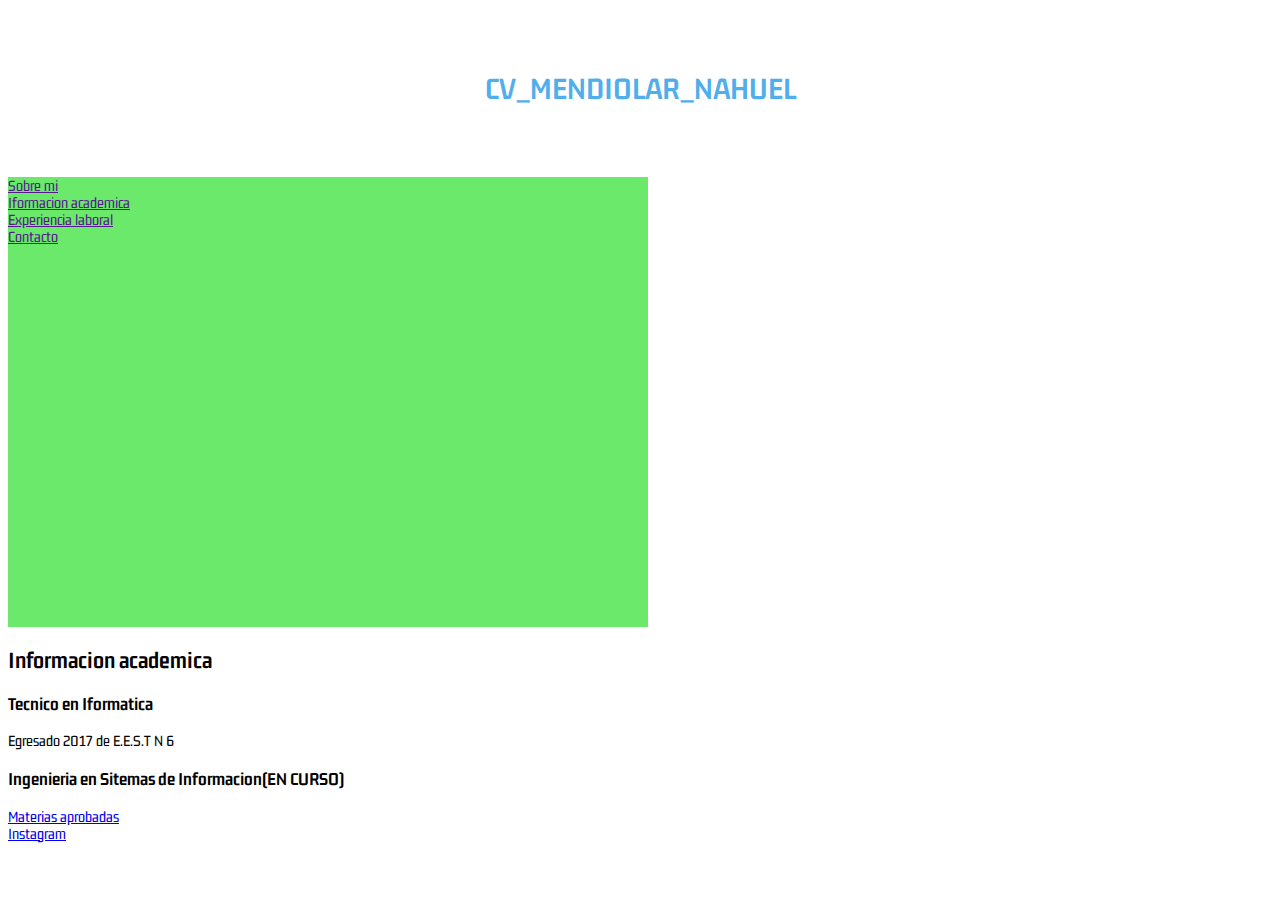
<file: index.html>
<!DOCTYPE html>
<html>
<head>
<!--aca va todo lo que no se ve del sitio*/-->
    <title>Proyecto CV WEbSite</title>
    <meta charset="utf-8">
    <meta name="robots" content="noindex">
    <link rel="stylesheet" type="text/css" href="estilo.css">
    <link rel="preconnect" href="https://fonts.googleapis.com">
<link rel="preconnect" href="https://fonts.gstatic.com" crossorigin>
<link href="https://fonts.googleapis.com/css2?family=Gemunu+Libre:wght@200;400&display=swap" rel="stylesheet">
    
</head>

<body>
    <!--/*aca va toto lo que se puede ver del sitio*/-->
    <h1 id="nombre">CV_MENDIOLAR_NAHUEL</h1>

    <header>
    <nav class="menu" >
    <li><a href="">Sobre mi</a></li>
    <li><a href="">Iformacion academica</a></li>
    <li><a href="">Experiencia laboral</a></li>
    <li><a href="">Contacto</a></li>

    </nav>
    </header>

    <div>
        <h2>Informacion academica</h2>
        <div>
            <h3>Tecnico en Iformatica</h3>
            <p>Egresado 2017 de E.E.S.T N 6</p>
        </div>

        <div>
            <h3>Ingenieria en Sitemas de Informacion(EN CURSO)</h3>       
            <a href="materias_aprobadas.html">Materias aprobadas</a>
            
        </div>


    </div>

    <a href="https://www.instagram.com/mendiox_n/?hl=es-la" target="_BLANK">Instagram</a>
</body>
</html>
</file>
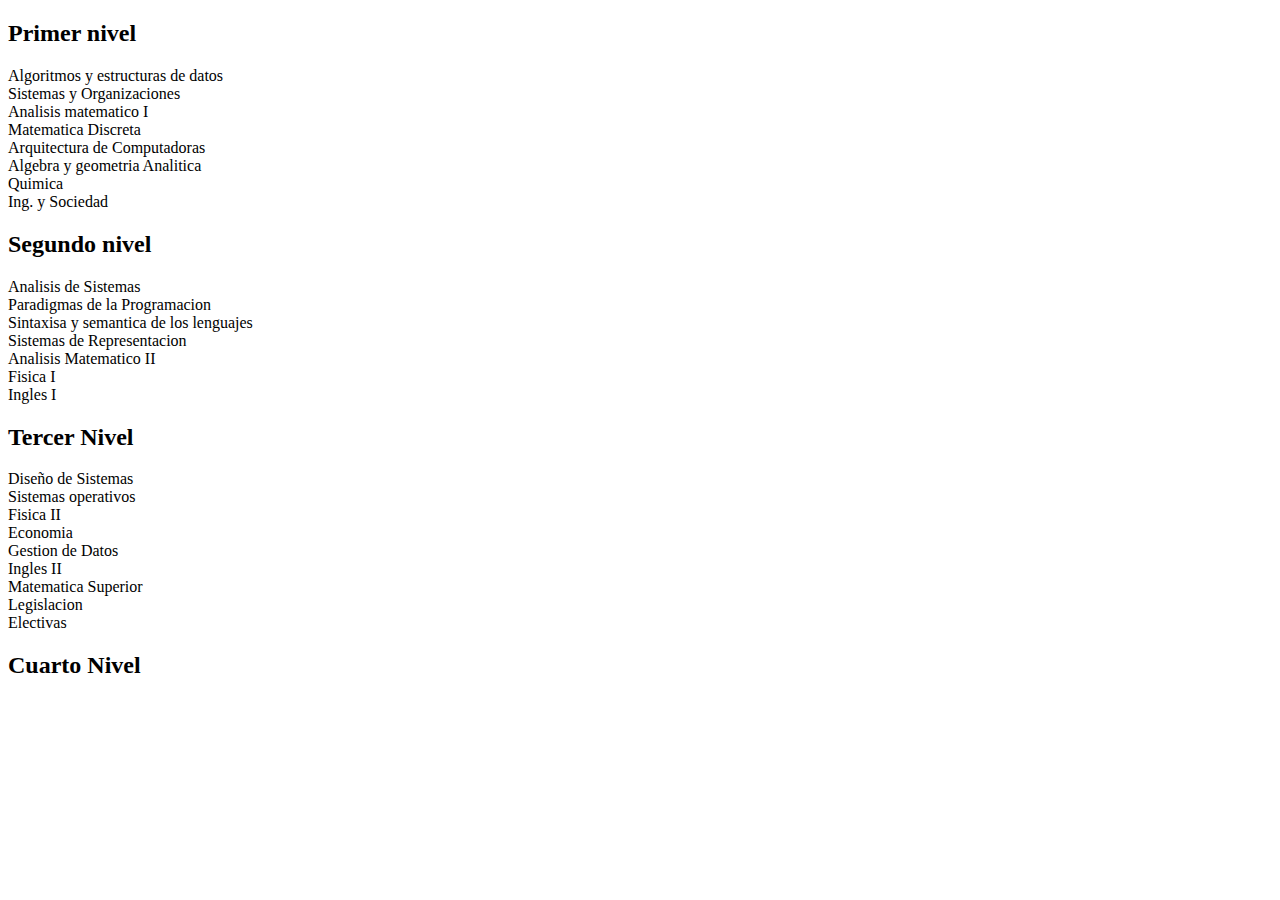
<file: materias_aprobadas.html>
<!DOCTYPE html>
<html>

<head>
    <title>MAterias Aprobadas</title>
    <meta charset="utf-8">
    <link rel="stylesheet" type="text/css" href="C:\site_web\materias_grid.css">

</head>
<body>
    <div class="grid">
             <div class="caja"> <h2>Primer nivel</h2> </div>

             <div class="materia_ilvl" id="one_i">Algoritmos y estructuras de datos</div>
             <div class="materia_ilvl" id="two_i">Sistemas y Organizaciones</div>
             <div class="materia_ilvl" id="three_i">Analisis matematico I</div>
             <div class="materia_ilvl" id="four_i">Matematica Discreta</div>
             <div class="materia_ilvl" id="five_i">Arquitectura de Computadoras</div>
             <div class="materia_ilvl" id="six_i">Algebra y geometria Analitica</div>
             <div class="materia_ilvl" id="seven_i">Quimica</div>
             <div class="materia_ilvl" id="eigth_i">Ing. y Sociedad</div>

             <div class="caja">   <h2>Segundo nivel</h2>   </div>

                <div class="materia_iilvl" id="one_ii">Analisis de Sistemas</div>
                <div class="materia_iilvl" id="two_ii">Paradigmas de la Programacion</div>
                <div class="materia_iilvl" id="">Sintaxisa y semantica de los lenguajes</div>
                <div class="materia_iilvl" id="">Sistemas de Representacion</div>
                <div class="materia_iilvl" id="">Analisis Matematico II</div>
                <div class="materia_iilvl" id="">Fisica I</div>
                <div class="materia_iilvl" id="seven_ii">Ingles I</div>
                

             
             <div class="caja">    <h2>Tercer Nivel</h2>   </div>
                <div class="materia_iiilvl" id="one_iii">Diseño de Sistemas</div>
                <div class="materia_iiilvl" id="">Sistemas operativos</div>
                <div class="materia_iiilvl" id="">Fisica II</div>
                <div class="materia_iiilvl" id="">Economia</div>
                <div class="materia_iiilvl" id="">Gestion de Datos</div>
                <div class="materia_iiilvl" id="">Ingles II</div>
                <div class="materia_iiilvl" id="">Matematica Superior</div>
                <div class="materia_iiilvl" id="">Legislacion</div>
                <div class="materia_iiilvl" id="">Electivas</div>             
             
             <div class="caja">    <h2>Cuarto Nivel</h2>   </div>


             
    </div>
</body>
</html>
</file>
<file: estilo.css>
/*------------selecotres---------------*/
*{
    font-family: 'Gemunu Libre', sans-serif;
}
/*universal*/
#nombre{
    color: rgb(81, 174, 236);
    text-align: center;
    padding-top: 50px;
    padding-bottom: 50px;
}
/**/
.menu{
    background-color: rgb(107, 233, 107);
    width: 50vw;
    height: 50vh;
}

.menu li :hover{
    
    color: green;
    
}
</file>
